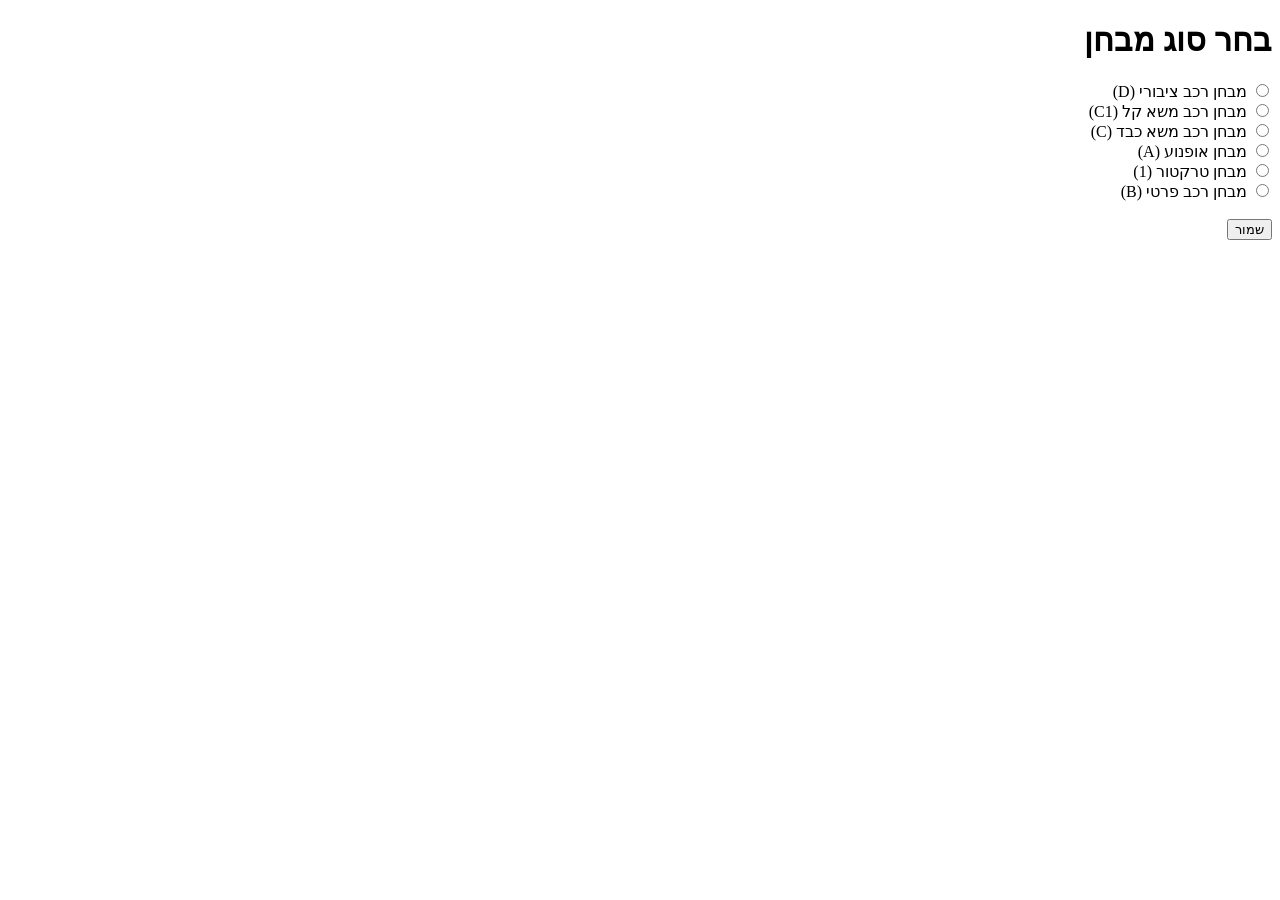
<file: app/templates/settings.html>
<!DOCTYPE html>
<html lang="he" dir="rtl">
<head>
    <meta charset="UTF-8">
    <title>בחירת סוג מבחן</title>
</head>
<body>
    <h1>בחר סוג מבחן</h1>

    <form action="{{ url_for('frontend.save_type') }}" method="POST">

        <label>
            <input type="radio" name="question_type" value="D">
            מבחן רכב ציבורי (D)
        </label><br>

        <label>
            <input type="radio" name="question_type" value="C1">
            מבחן רכב משא קל (C1)
        </label><br>

        <label>
            <input type="radio" name="question_type" value="C">
            מבחן רכב משא כבד (C)
        </label><br>

        <label>
            <input type="radio" name="question_type" value="A">
            מבחן אופנוע (A)
        </label><br>

        <label>
            <input type="radio" name="question_type" value="1">
            מבחן טרקטור (1)
        </label><br>

        <label>
            <input type="radio" name="question_type" value="B">
            מבחן רכב פרטי (B)
        </label><br>

<br>

        <button type="submit">שמור</button>
    </form>
</body>
</html>
</file>
